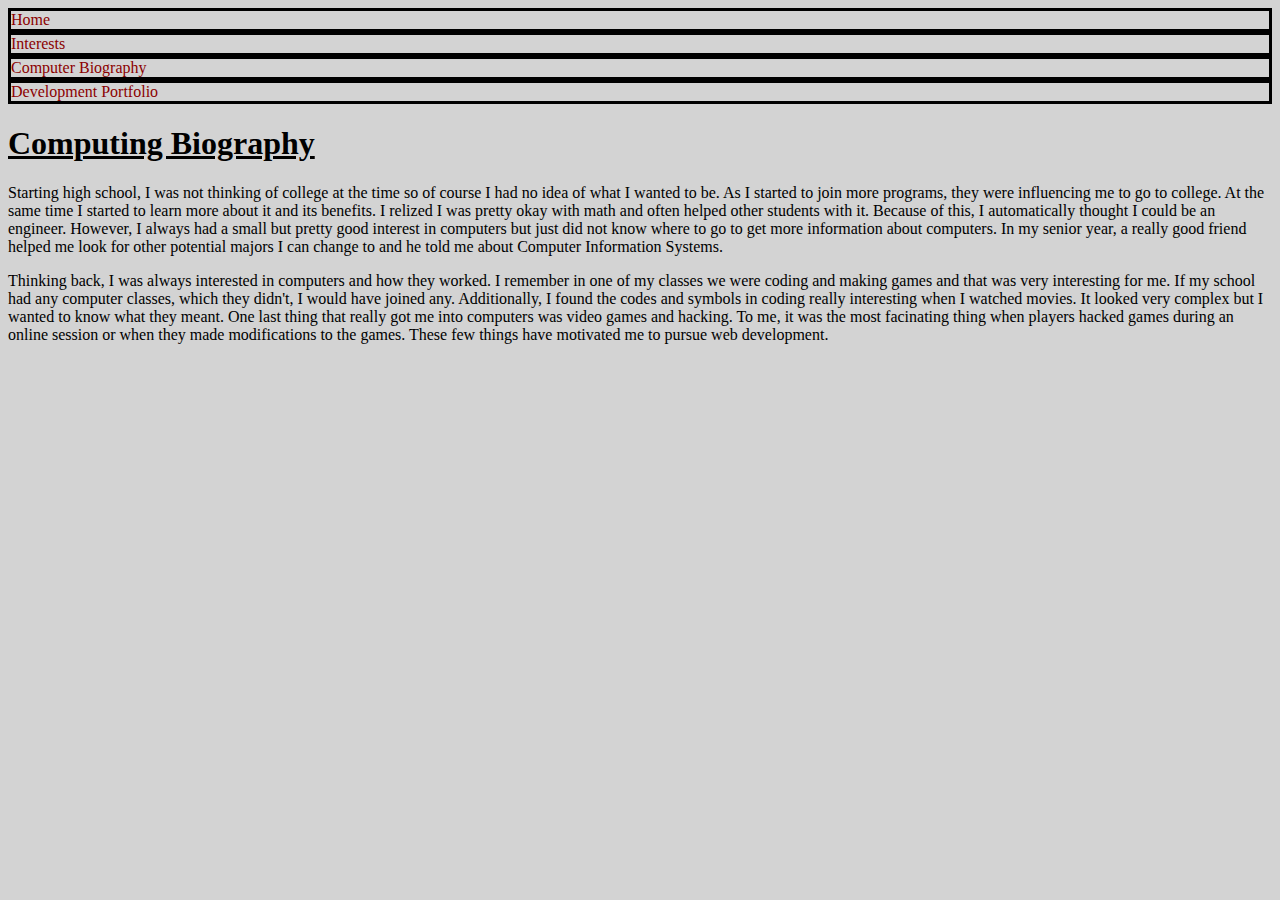
<file: ComputerBiography.html>
<!DOCTYPE html>
<!--Sergio Pablo Mendoza-->
<html lang="en">
<head>
  <title>Computing Biography</title>
  <link rel="stylesheet" type="text/css" href="project.css">
  <meta charset="UTF-8">
</head>
<body>
  <nav>
    <div class="nav">
      <a class="navigation" href="index.html">Home</a>
    </div>
    <div class="nav">
      <a class="navigation" href="interests.html">Interests</a>
    </div>
    <div class="nav">
      <a class="navigation" href="ComputerBiography.html">Computer Biography</a>
    </div>
    <div class="nav">
      <a class="navigation" href="DevelopmentPortfolio.html">Development Portfolio</a>
    </div>
  </nav>
  <h1><u>Computing Biography</u></h1>
  <p>Starting high school, I was not thinking of college at the time so of
    course I had no idea of what I wanted to be. As I started to join more
    programs, they were influencing me to go to college. At the same time
    I started to learn more about it and its benefits. I relized I was pretty
    okay with math and often helped other students with it. Because of this,
    I automatically thought I could be an engineer. However, I always had a
    small but pretty good interest in computers but just did not know where
    to go to get more information about computers. In my senior year, a really
    good friend helped me look for other potential majors I can change to and
    he told me about Computer Information Systems.</p>
  <p>Thinking back, I was always interested in computers and how they worked. I
    remember in one of my classes we were coding and making games and that was
    very interesting for me. If my school had any computer classes, which they
    didn't, I would have joined any. Additionally, I found the codes and symbols
    in coding really interesting when I watched movies. It looked very complex
    but I wanted to know what they meant. One last thing that really got me into
    computers was video games and hacking. To me, it was the most facinating
    thing when players hacked games during an online session or when they made
    modifications to the games. These few things have motivated me to pursue web
    development.</p>
</body>
</html>
</file>
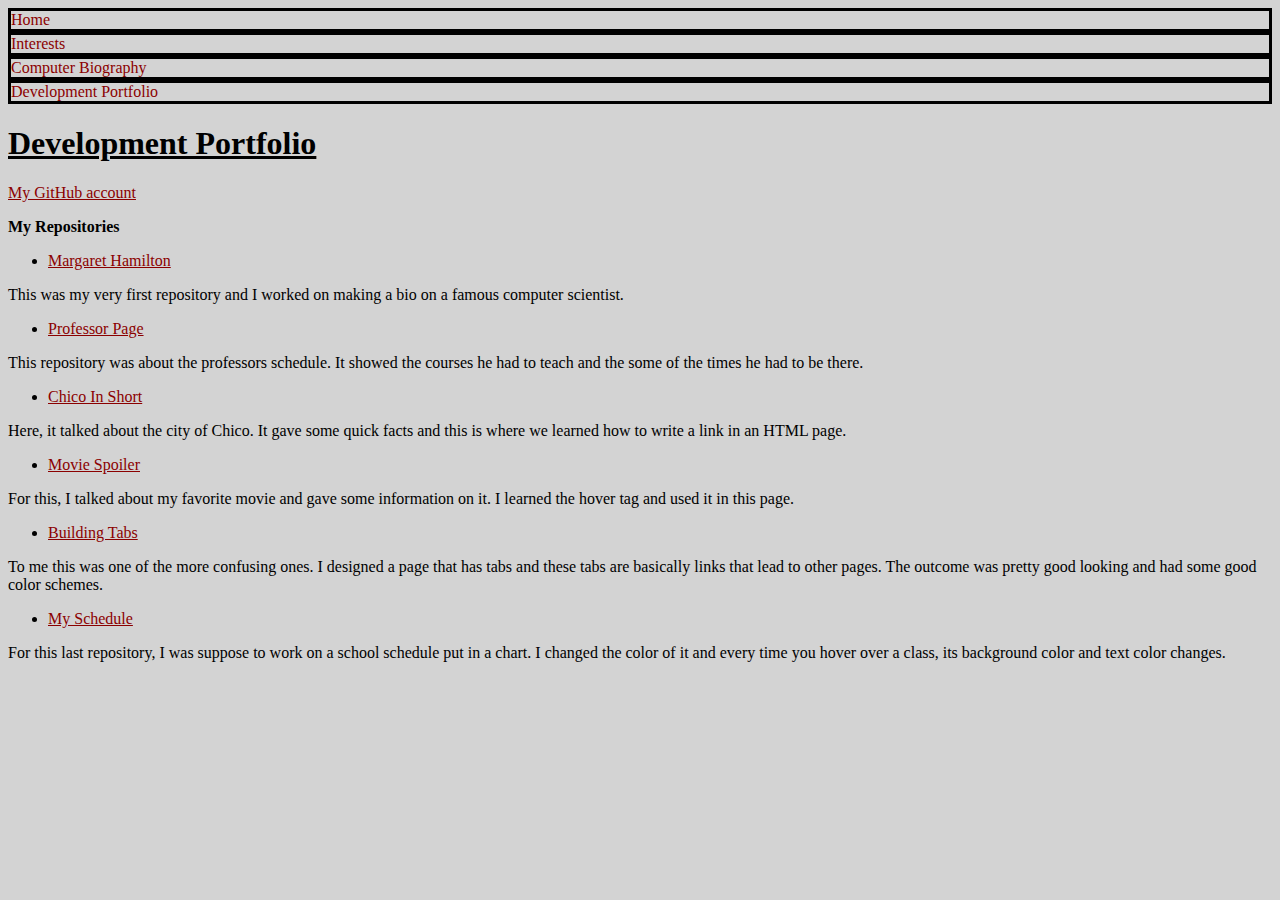
<file: DevelopmentPortfolio.html>
<!DOCTYPE html>
<!--Sergio Pablo Mendoza-->
<html>
<head>
  <title>Development Portfolio</title>
    <link rel="stylesheet" type="text/css" href="project.css">
    <meta charset="UTF-8">
</head>
<body>
  <nav>
    <div class="nav">
      <a class="navigation" href="index.html">Home</a>
    </div>
    <div class="nav">
      <a class="navigation" href="interests.html">Interests</a>
    </div>
    <div class="nav">
      <a class="navigation" href="ComputerBiography.html">Computer Biography</a>
    </div>
    <div class="nav">
      <a class="navigation" href="DevelopmentPortfolio.html">Development Portfolio</a>
    </div>
  </nav>
  <h1><u>Development Portfolio</u></h1>
  <a class="pop" href="https://github.com/SergioPM">My GitHub account</a>
  <p><b>My Repositories</b></p>
  <ul>
    <li><a class="pop" href="https://github.com/SergioPM/Margaret-Hamilton">Margaret Hamilton</a></li>
  </ul>
    <p>This was my very first repository and I worked on making a bio on a
      famous computer scientist.
  <ul>
    <li><a class="pop" href="https://github.com/SergioPM/ProfessorPage">Professor Page</a></li>
  </ul>
    <p>This repository was about the professors schedule. It showed the courses
      he had to teach and the some of the times he had to be there.
  <ul>
    <li><a class="pop"href="https://github.com/SergioPM/ChicoInShort">Chico In Short</a></li>
  </ul>
    <p>Here, it talked about the city of Chico. It gave some quick facts and
      this is where we learned how to write a link in an HTML page.</p>
  <ul>
    <li><a class="pop" href="https://github.com/SergioPM/MovieSpoiler">Movie Spoiler</a></li>
  </ul>
    <p>For this, I talked about my favorite movie and gave some information on it.
      I learned the hover tag and used it in this page.
  <ul>
    <li><a class="pop" href="https://github.com/SergioPM/BuildingTabs">Building Tabs</a>
  </ul>
    <p>To me this was one of the more confusing ones. I designed a page that has
      tabs and these tabs are basically links that lead to other pages. The outcome
      was pretty good looking and had some good color schemes.</p>
  <ul>
    <li><a class="pop" href="https://github.com/SergioPM/MySchedule">My Schedule</a>
  </ul>
    <p>For this last repository, I was suppose to work on a school schedule put
      in a chart. I changed the color of it and every time you hover over a class,
      its background color and text color changes.</p>
</body>
</html>
</file>
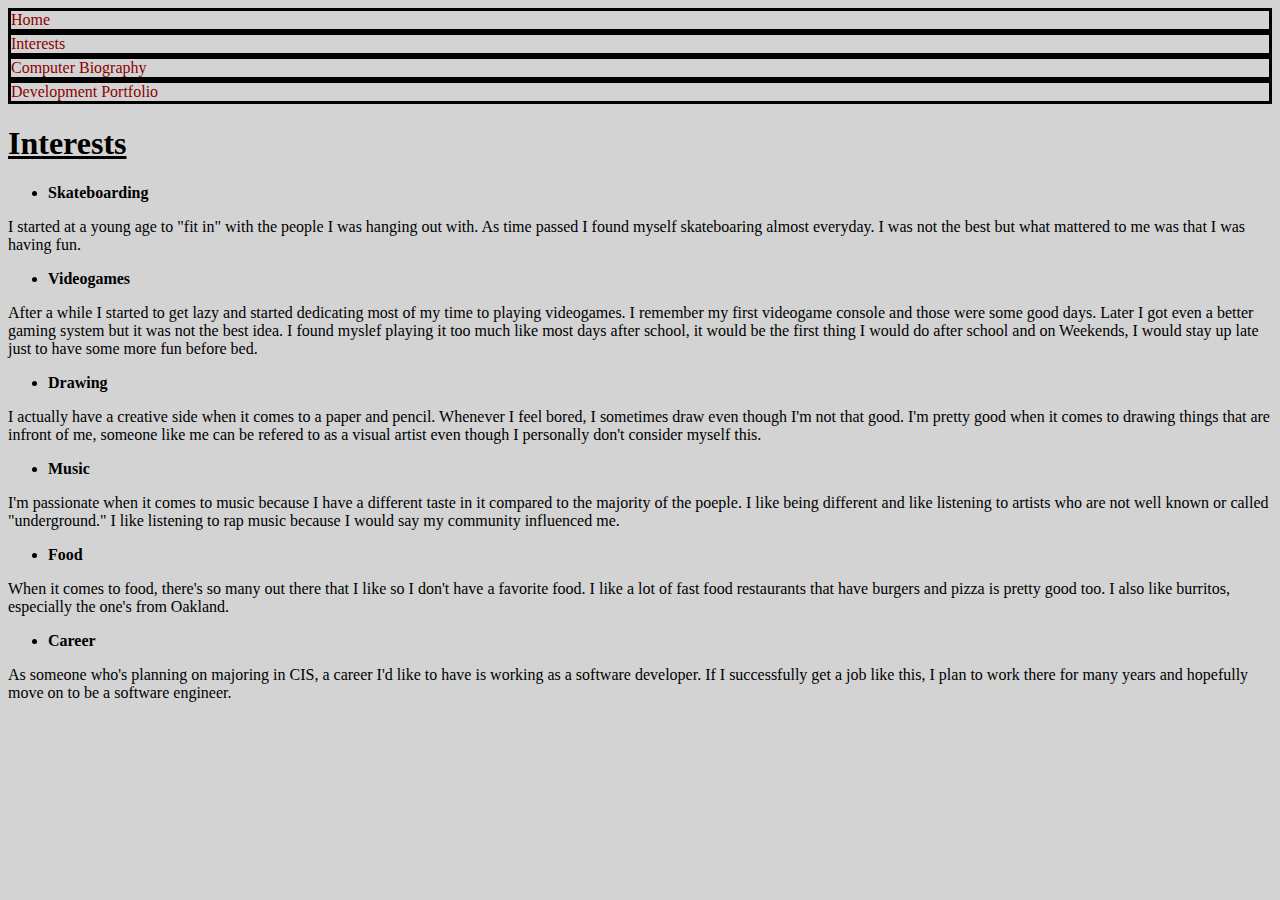
<file: interests.html>
<!DOCTYPE html>
<!--Sergio Pablo Mendoza-->
<html lang="en">
<head>
  <title>Interests</title>
  <link rel="stylesheet" type="text/css" href="project.css">
  <meta charset="UTF-8">
</head>
<body>
  <nav>
    <div class="nav">
      <a class="navigation" href="index.html">Home</a>
    </div>
    <div class="nav">
      <a class="navigation" href="interests.html">Interests</a>
    </div>
    <div class="nav">
      <a class="navigation" href="ComputerBiography.html">Computer Biography</a>
    </div>
    <div class="nav">
      <a class="navigation" href="DevelopmentPortfolio.html">Development Portfolio</a>
    </div>
  </nav>
  <h1><u>Interests</u></h1>
<ul>
  <li><b>Skateboarding</b></li>
</ul>
    <p> I started at a young age to "fit in" with the people I was hanging out
      with. As time passed I found myself skateboaring almost everyday. I was
      not the best but what mattered to me was that I was having fun.</p>
<ul>
  <li><b>Videogames</b></li>
</ul>
    <p>After a while I started to get lazy and started dedicating most of my
      time to playing videogames. I remember my first videogame console and those
      were some good days. Later I got even a better gaming system but it was not
      the best idea. I found myslef playing it too much like most days after
      school, it would be the first thing I would do after school and on Weekends,
      I would stay up late just to have some more fun before bed.</p>
<ul>
  <li><b>Drawing</b></li>
</ul>
    <p>I actually have a creative side when it comes to a paper and pencil.
      Whenever I feel bored, I sometimes draw even though I'm not that good.
      I'm pretty good when it comes to drawing things that are infront of me,
      someone like me can be refered to as a visual artist even though I personally
      don't consider myself this.</p>
<ul>
  <li><b>Music</b></li>
</ul>
    <p>I'm passionate when it comes to music because I have a different taste in
      it compared to the majority of the poeple. I like being different and like
      listening to artists who are not well known or called "underground." I like
      listening to rap music because I would say my community influenced me.</p>
<ul>
  <li><b>Food</b></li>
</ul>
     <p>When it comes to food, there's so many out there that I like so I
       don't have a favorite food. I like a lot of fast food restaurants that
       have burgers and pizza is pretty good too. I also like burritos, especially
       the one's from Oakland.</p>
<ul>
  <li><b>Career</b></li>
</ul>
      <p>As someone who's planning on majoring in CIS, a career I'd like to have
        is working as a software developer. If I successfully get a job like this,
        I plan to work there for many years and hopefully move on to be a
        software engineer.</p>
</body>
</html>
</file>
<file: project.css>
body {
  background-color: lightgrey;
  color: black
}
div.nav {
  background-color: lightgray;
  border-style: solid;
}

a.navigation {
  text-decoration: none;
  color: darkred;
}
div.nav:hover {
  background-color: gray
}
li a.pop:link {
  color: darkred
}
a.pop {
  color: darkred;
}
a.pop:hover {
  color: black;
}
</file>
